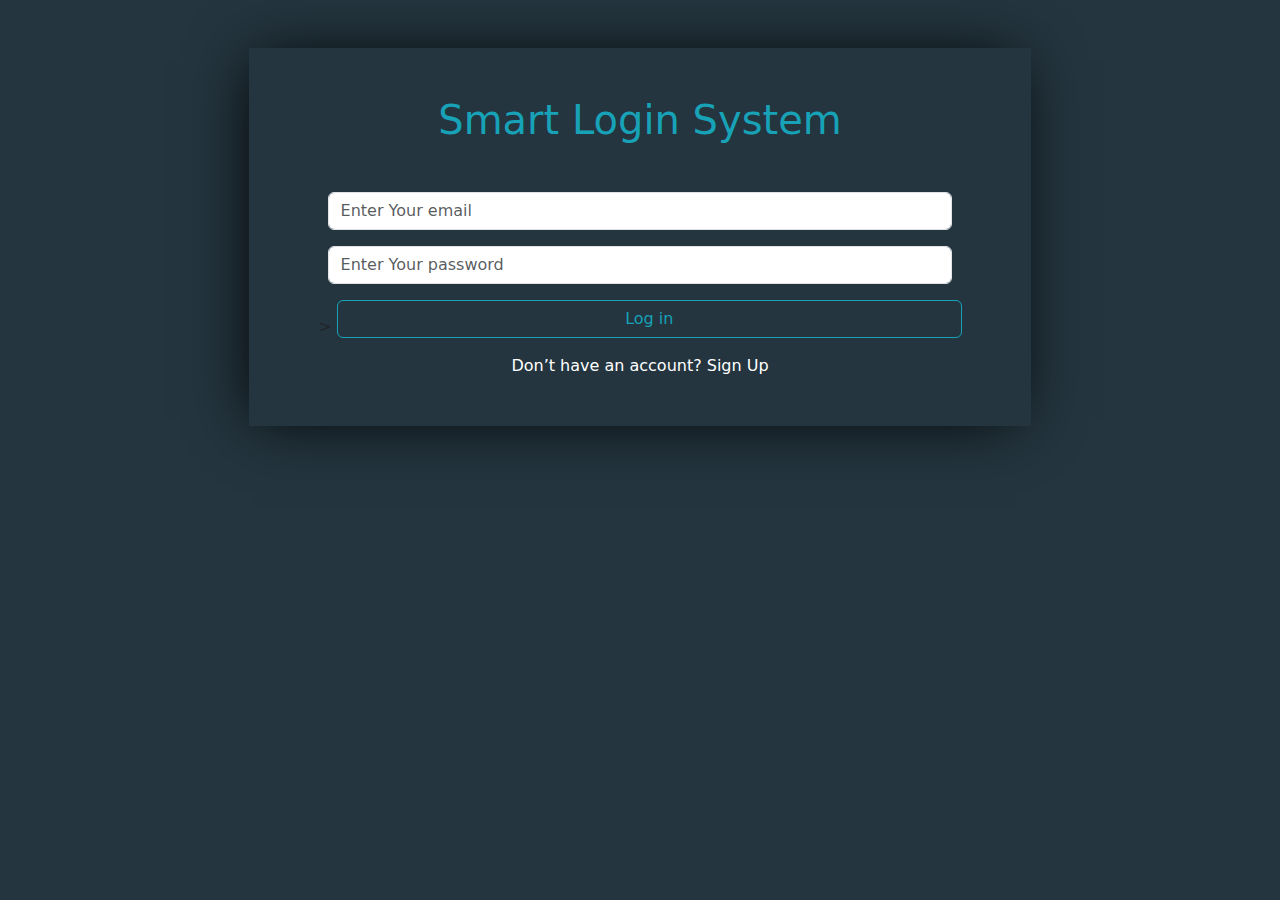
<file: index.html>
<!DOCTYPE html>
<html lang="en">

<head>
    <meta charset="UTF-8">
    <meta name="viewport" content="width=device-width, initial-scale=1.0">
    <title>Document</title>
    <link rel="stylesheet" href="css/all.min.css">
    <link rel="stylesheet" href="css/bootstrap.min.css">
    <link rel="stylesheet" href="css/style.css">
</head>

<body>
 
   
    <div class="container ">
        <div class=" mx-auto main mt-5 text-center pt-4 ">
            <h1 class="mt-4">Smart Login System</h1>
            <div class="form-group mt-5 mb-3 mx-auto ">
                <input type="text" class="form-control  " id="loginEmail" placeholder="Enter Your email">
                <p class="text-danger d-none" id="wrongLogin"> email doesn't exist</p>
                
            </div>
            <div class="form-group  mb-3 mx-auto ">
                <input type="password" class="form-control " id="loginPassword" placeholder="Enter Your password">
                
            </div>

            
            <p class="text-danger d-none" id="wrongPassword"> Wrong password</p>
           >
            <a  class="btn btn-outline-primary mb-3" id="loginBtn">Log in</a>
           
            <p class="pb-5 text-white">Don’t have an account? <a href="signUp.html" class="text-white">Sign Up</a></p>
        </div>
    </div>
   

    </div>









    <scrip src="js/bootstrap.bundle.js">
        </script>
        <script src="js/index.js"></script>
</body>

</html>
</file>
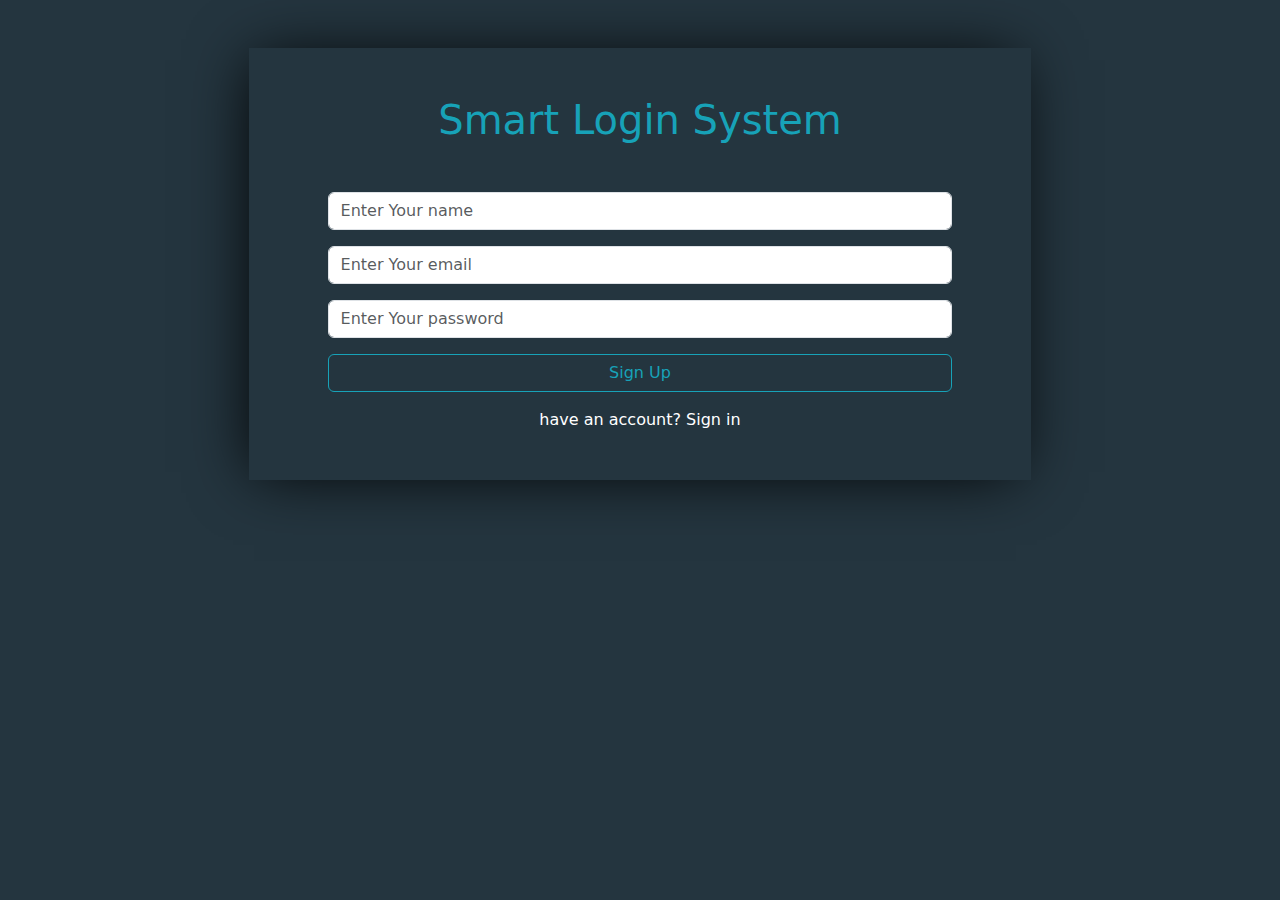
<file: signUp.html>
<!DOCTYPE html>
<html lang="en">

<head>
    <meta charset="UTF-8">
    <meta name="viewport" content="width=device-width, initial-scale=1.0">
    <title>Document</title>
    <link rel="stylesheet" href="css/all.min.css">
    <link rel="stylesheet" href="css/bootstrap.min.css">
    <link rel="stylesheet" href="css/style.css">
</head>
<body>

     <div class="container ">
        <div class=" mx-auto main mt-5 text-center pt-4 ">
            <h1 class="mt-4">Smart Login System</h1>
            <div class="form-group mt-5 mb-3 mx-auto ">
                <input type="text" class="form-control " id="name" placeholder="Enter Your name">
                <p class="text-danger text-center d-none" id="nameWarning">name must statr with Character and not have special characters </p>
            </div>
            <div class="form-group mt-3 mb-3 mx-auto ">
                <input type="text" class="form-control " id="email" placeholder="Enter Your email">
                <p class="text-danger text-center d-none" id="emailWarning">invalid email </p>
            </div>
            <div class="form-group  mb-3 mx-auto ">
                <input type="password" class="form-control " id="password" placeholder="Enter Your password">
                <p class="text-danger text-center d-none" id="passwordWarning">password must be 8-16 character </p>
            </div>
            <p class="text-danger d-none" id="wrongName">invalid user name or email</p>
            <p class="text-danger d-none" id="existEmail">email is already exists</p>
            <p class="text-success d-none" id="rightName" >Sucsses</p>
            <button class="btn btn-outline-primary mb-3" id="signupBtn">Sign Up</button>
            <p class="pb-5 text-white">have an account? <a href="index.html" class="text-white">Sign in</a></p>
        </div>
    </div>

    </div>



    <scrip src="js/bootstrap.bundle.js"></script>
        <script src="js/signUp.js"></script>
</body>

</html>
</file>
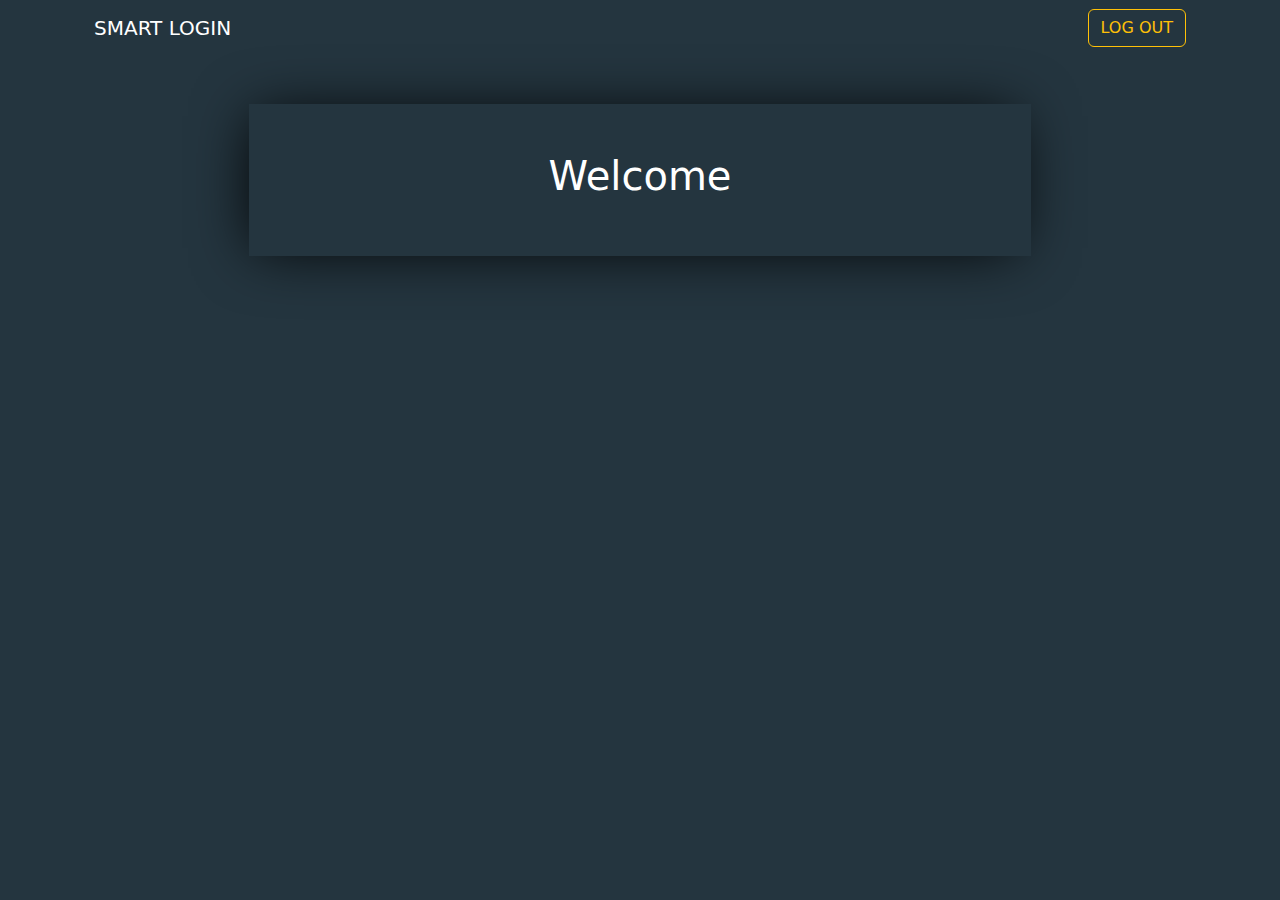
<file: welcome.html>
<!DOCTYPE html>
<html lang="en">

<head>
    <meta charset="UTF-8">
    <meta name="viewport" content="width=device-width, initial-scale=1.0">
    <title>Document</title>
    <link rel="stylesheet" href="css/all.min.css">
    <link rel="stylesheet" href="css/bootstrap.min.css">
    <link rel="stylesheet" href="css/style.css">
</head>

<body>



    <div id="home" class="container">
        <nav class="navbar ">
            <div class="container-fluid">
                <a class="navbar-brand text-white">SMART LOGIN</a>

                <button class="btn btn-outline-warning" id="logout" type="submit">LOG OUT</button>
            </div>
        </nav>
        <div class="container message my-5 text-center h-100 d-flex align-items-center">
            <div class="group m-auto w-75 p-5">
                <h1 class="text-white">Welcome</h1>
            </div>
        </div>
    </div>









    <scrip src="js/bootstrap.bundle.js">
        </script>
        <script src="js/welcome.js"></script>
</body>

</html>
</file>
<file: css/style.css>
body{
    background-color: #24353F;
}

.main{
    background-color: tan;
    width: 70%;
    background-color: #24353F;
    box-shadow: -5px 2px  60px -10px rgba(0, 0, 0, 1);
}
.main h1{
    color: #17A2B8;
}
.form-group{
    width: 80%;
}
.main .btn:hover{
    background-color: #17A2B8;
    border-color: #17A2B8;
    color: white;
}
.main .btn{
   color: #17A2B8;
    border-color: #17A2B8;
    width: 80%;

}
.main p a{
    text-decoration: none;
}
.main p a:hover{
    text-decoration: underline;
}
.message{
    background-color: tan;
    width: 70%;
    background-color: #24353F;
    box-shadow: -5px 2px  60px -10px rgba(0, 0, 0, 1);
}
</file>
